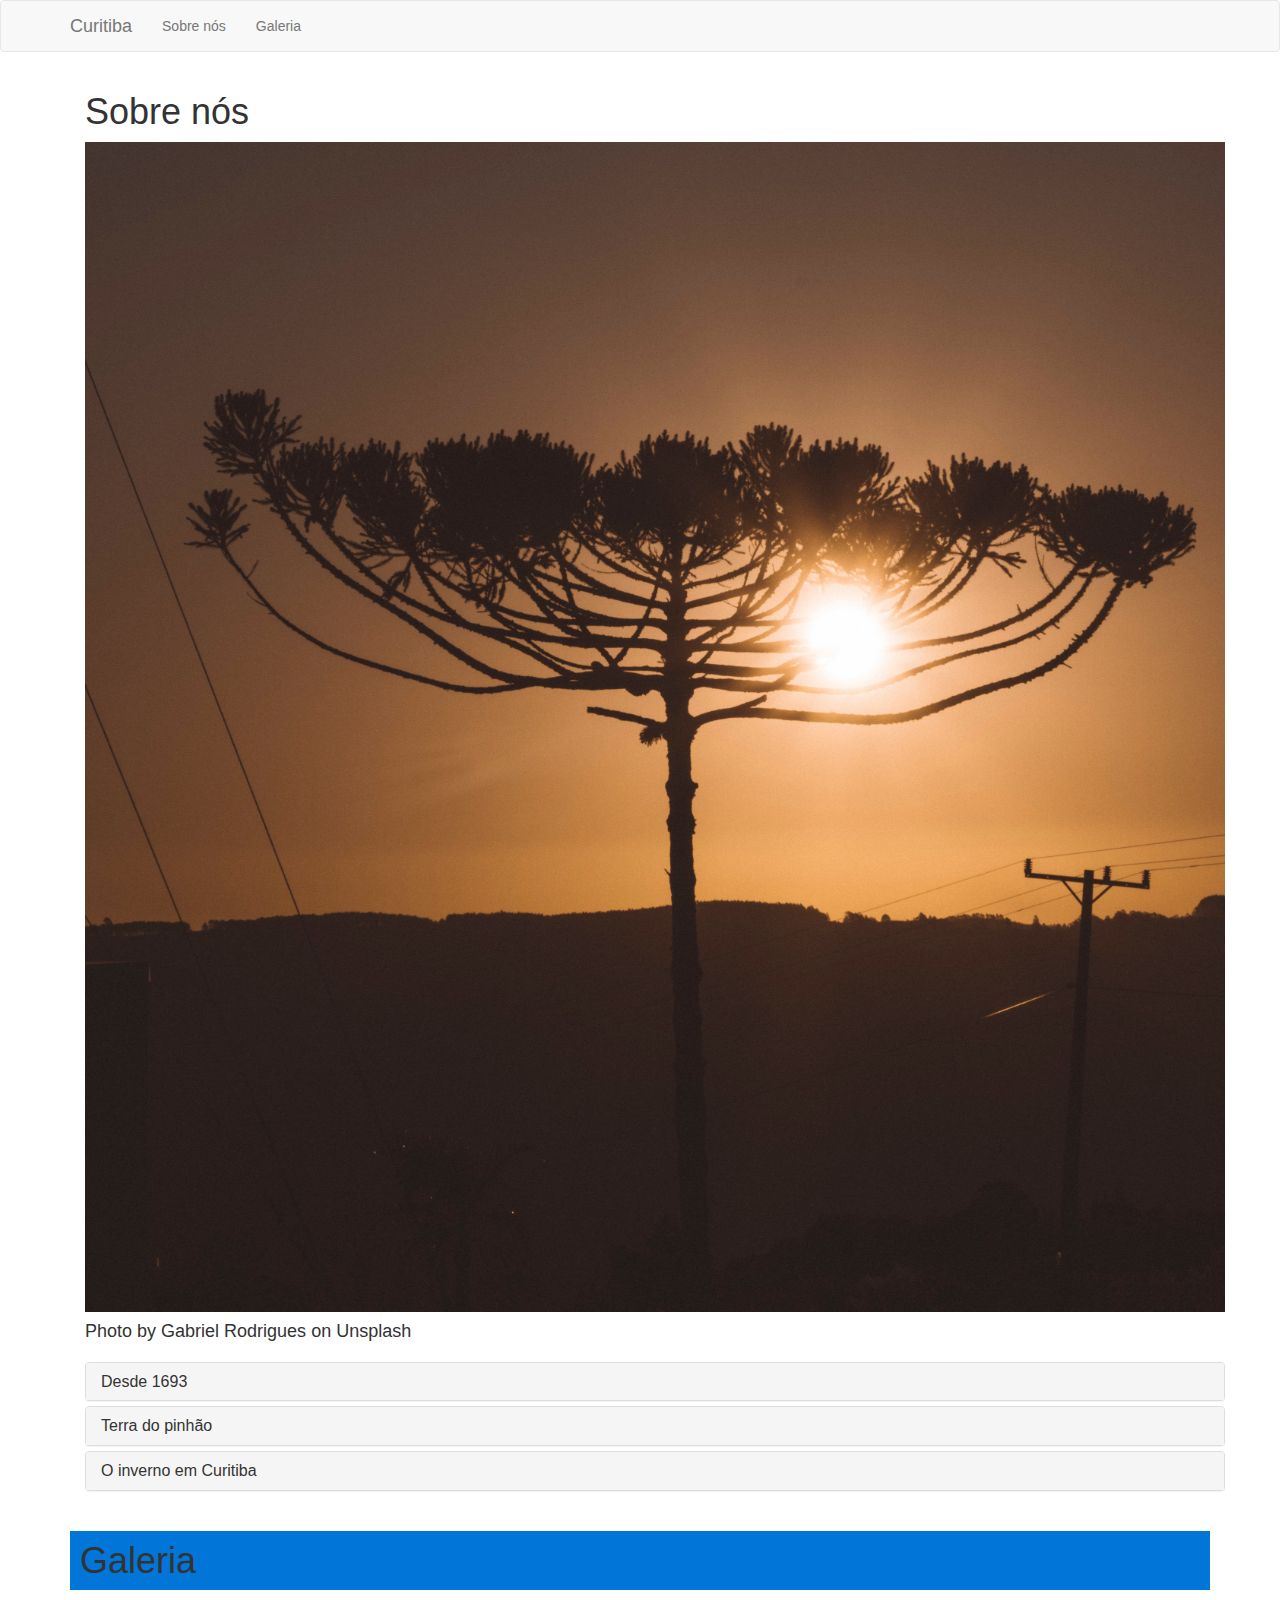
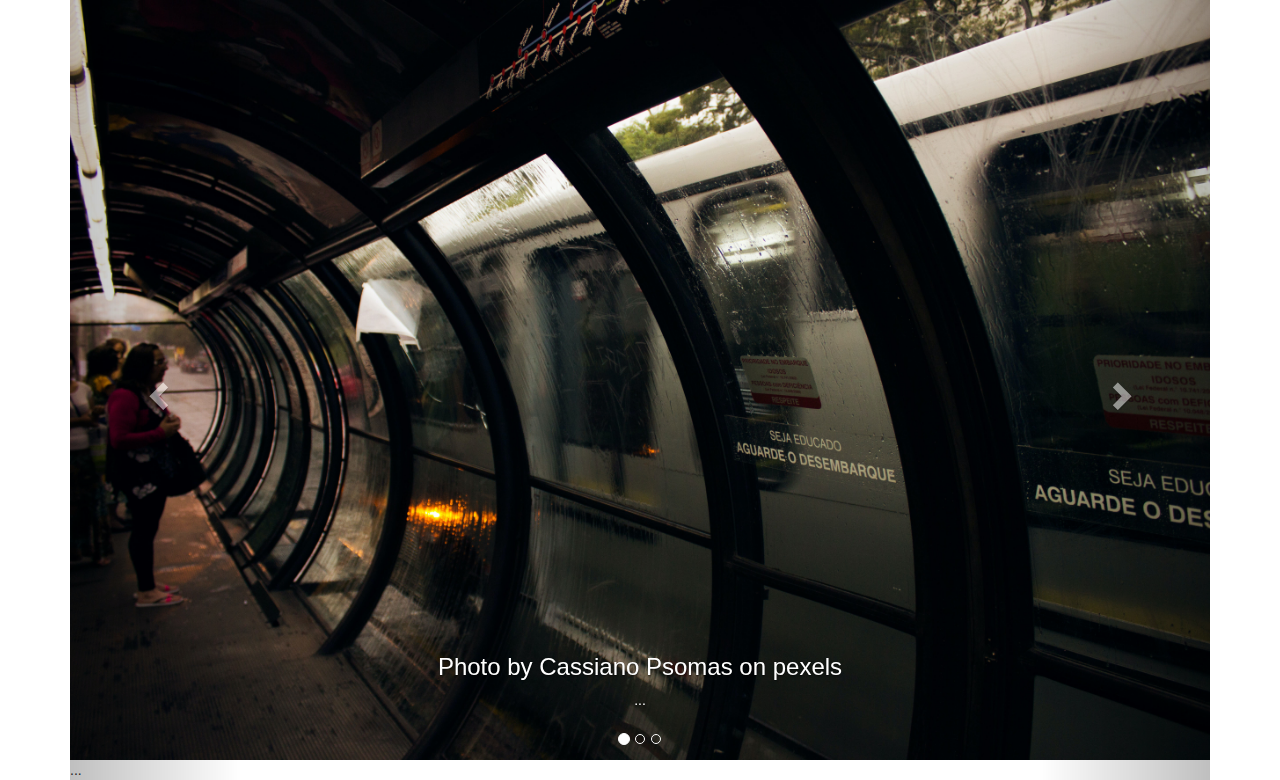
<file: site/index.html>
<!DOCTYPE HTML>
<html lang="pt-br">
<head>
<meta charset="UTF-8">
<meta name="viewport" content="width=device-width, initial-scale=1"/>
<link rel="stylesheet" href="bootstrap/css/bootstrap.min.css">
<link rel="stylesheet" href="estilo.css">

<title>Curitiba</title>
</head>
<body>
<header>
<nav class="navbar navbar-default">
  <div class="container">
   <div class="navbar-header">
  <button type="button" class="navbar-toggle collapsed" data-toggle="collapse" data-target="#menu" aria-expanded="false">
        <span class="sr-only">Toggle navigation</span>
        <span class="icon-bar"></span>
        <span class="icon-bar"></span>
        <span class="icon-bar"></span>
      </button>
	  <a class="navbar-brand" href="#">Curitiba</a>
	  </div>
   <div class="collapse navbar-collapse" id="menu">
<ul class="nav navbar-nav" >
<li><a href="#sobre-nos">Sobre nós</a></li>
<li><a href="#clientes">Galeria</a></li>
</ul>
</div>
</div>
</nav>
</header>
<section class="container">
<div id="sobre-nos" class="container">
<h1> Sobre nós</h1>
<img class="img-responsive" src="img/sobreNos.jpg"/>
<h4> Photo by Gabriel Rodrigues on Unsplash</h4>

<div class="panel-group"id="painel-sobre">
<div class="panel panel-default">
<div class="panel-heading" data-parent="#painel-sobre" data-toggle="collapse" data-target="#p1">
<h3 class="panel-title"  > Desde 1693</h3>
</div>

<div id="p1"class="collapse">
<p class="panel-body" > Curitiba é a capital do Paraná, um dos três Estados que compõem a Região Sul do Brasil. Sua fundação oficial data de 29 de março de 1693 </p>
</div>
</div>

<div class="panel panel-default">
<div class="panel-heading" data-parent="#painel-sobre" data-toggle="collapse" data-target="#p2">
<h3 class="panel-title" > Terra do pinhão</h3>
</div>

<div id="p2"class="collapse">
<p  class="panel-body"> Curitiba é uma palavra de origem Guarani: kur yt yba quer dizer "grande quantidade de pinheiros, pinheiral"</p>
</div>
</div>
<div class="panel panel-default">
<div class="panel-heading" data-parent="#painel-sobre" data-toggle="collapse" data-target="#p3">
<h3 class="panel-title"> O inverno em Curitiba</h3>
</div>
<div id="p3"class="collapse">
<p class="panel-body"> A temperatura média da cidade no inverno é de 13 °C, podendo chegar a números negativos nos dias mais frios, de madrugada e de manhã. 
Os meses de julho e agosto são os mais frios do ano, mas também os menos chuvosos. As manhãs de inverno costumam vir acompanhadas de uma neblina matinal <br>
fonte: ricmais.com.br
</p>
</div>
</div>
</div>
</section>
<Section class="container">
<h1 id="clientes" class="titulo-clientes"> Galeria</h1>
<div id="carousel-example-generic" class="carousel slide" data-ride="carousel">
  <!-- Indicators -->
  <ol class="carousel-indicators">
    <li data-target="#carousel-example-generic" data-slide-to="0" class="active"></li>
    <li data-target="#carousel-example-generic" data-slide-to="1"></li>
    <li data-target="#carousel-example-generic" data-slide-to="2"></li>
  </ol>

  <!-- Wrapper for slides -->
  <div class="carousel-inner" role="listbox">
    <div class="item active">
      <img src="img/foto1.jpg" alt="...">
      <div class="carousel-caption">
	  <h3> Photo by Cassiano Psomas on pexels</h3>
        ...
      </div>
    </div>
    <div class="item">
      <img src="img/foto2.jpg" alt="...">
      <div class="carousel-caption">
	  <h3> Photo by Koala on Unsplash</h3>
        ...
      </div>
    </div>
	<div class="item">
      <img src="img/foto3.jpg" alt="...">
      <div class="carousel-caption">
	   <h3> Photo by Cassiano Psomas on Unsplash</h3>
        ...
      </div>
    </div>
    ...
  </div>

  <!-- Controls -->
  <a class="left carousel-control" href="#carousel-example-generic" role="button" data-slide="prev">
    <span class="glyphicon glyphicon-chevron-left" aria-hidden="true"></span>
    <span class="sr-only">Previous</span>
  </a>
  <a class="right carousel-control" href="#carousel-example-generic" role="button" data-slide="next">
    <span class="glyphicon glyphicon-chevron-right" aria-hidden="true"></span>
    <span class="sr-only">Next</span>
  </a>
</div>

<script src="jquery.js"></script>
<script src="bootstrap/js/bootstrap.min.js"></script>
	
</body>
</html>
</file>
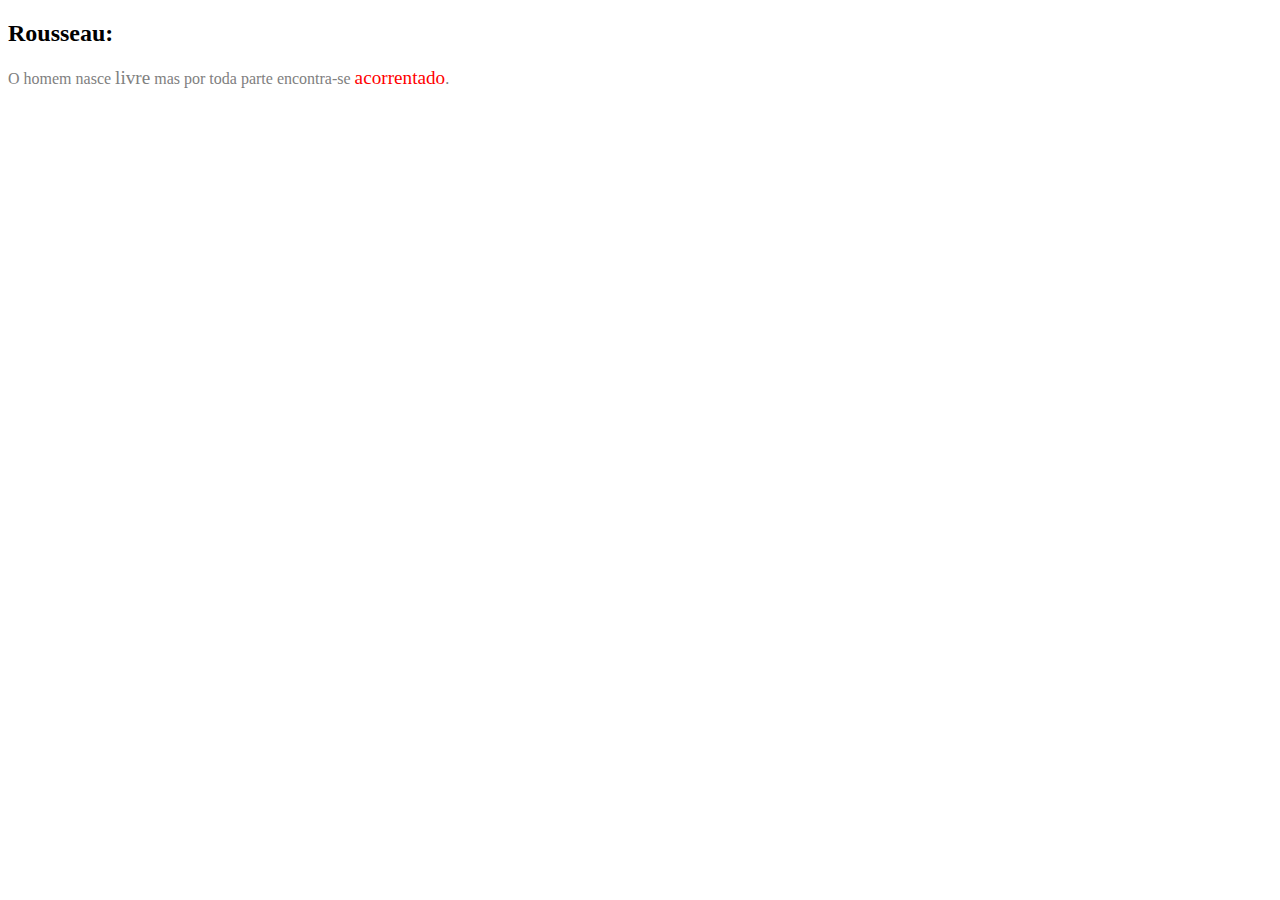
<file: aula basica/html.html>
<!DOCTYPE html>
<html>
  <head>
    <title>Citação</title>
    <!-- adciona o estilo CSS para a página -->
    <style>
      /* cor do texto para todos os parágrafos na página */
      p {
        color: grey;
      }

      /* definindo o tamanho da fonte e a cor verde para destacar a palavra*/
      span.green {
        font-size: larger;
        color: verde;
      }

      /* definindo o tamanho da fonte e a cor vermelha para destacar a palavra */
      span.red {
        font-size: larger;
        color: red;
      }
    </style>
  </head>
  <body>
    <!-- cabeçalho de segundo nível com o nome do autor -->
    <h2>Rousseau:</h2>
    <!-- parágrafo com a citação -->
    <p>O homem nasce <span class="green">livre</span> mas por toda parte encontra-se <span class="red">acorrentado</span>.</p>
  </body>
</html>
</file>
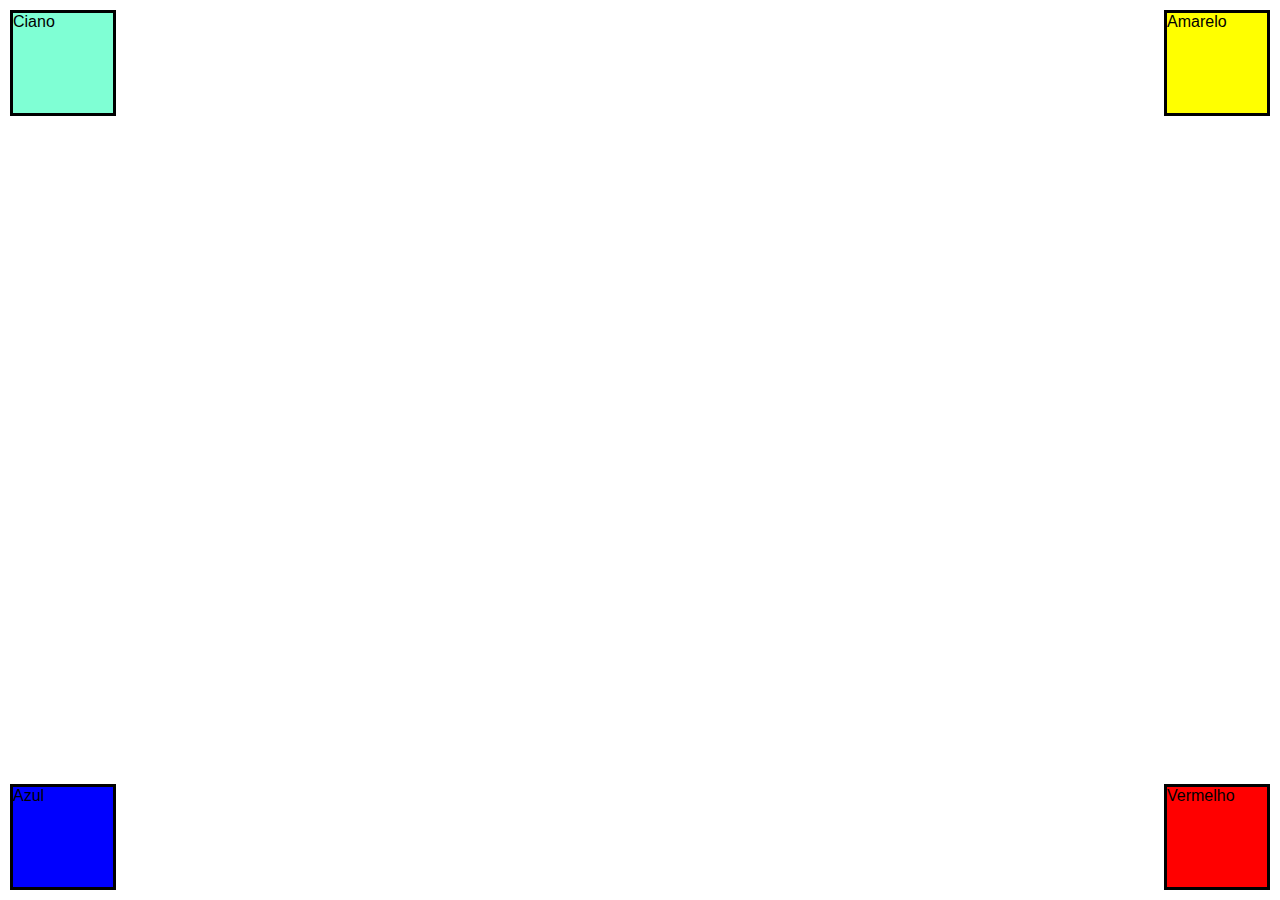
<file: css atividades/pagina.html>
<!DOCTYPE html>
<html lang="en">
<head>
    <meta charset="UTF-8">
    <meta http-equiv="X-UA-Compatible" content="IE=edge">
    <meta name="viewport" content="width=device-width, initial-scale=1.0">
    <title>Exercício 1</title>
    <link rel="stylesheet" href="estilo.css">
</head>
<body>
    <!--Faça uma página na qual existem quadrados de cores distintas ocupando os quatro cantos da tela com um texto dentro-->
    <div class="Q q1">Ciano</div>
    <div class="Q q2">Vermelho</div>
    <div class="Q q3">Azul</div>
    <div class="Q q4">Amarelo</div>
</body>
</html>
</file>
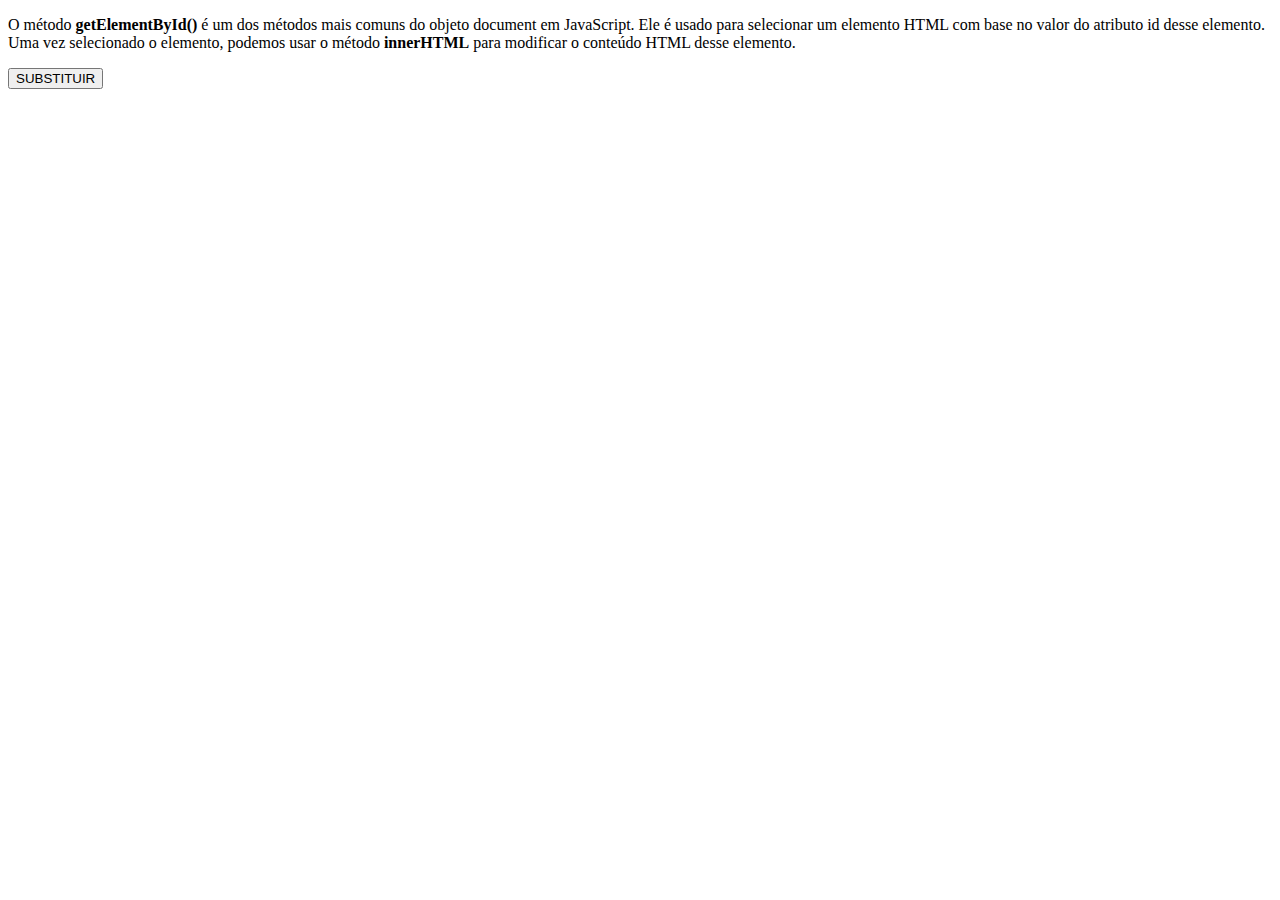
<file: js/pagina.html>
<!DOCTYPE html>
<html lang="en">

<head>
    <meta charset="UTF-8">
    <meta http-equiv="X-UA-Compatible" content="IE=edge">
    <meta name="viewport" content="width=device-width, initial-scale=1.0">
    <title>funções JS</title>
</head>

<body>
    <p id="botao">O método <b>getElementById()</b> é um dos métodos mais comuns do objeto document em JavaScript. Ele é usado
        para selecionar um elemento HTML com base no valor do atributo id desse elemento. Uma vez selecionado o
        elemento, podemos usar o método <b>innerHTML</b> para modificar o conteúdo HTML desse elemento.</p>

    <script src="script.js"></script>
</body>

</html>
</file>
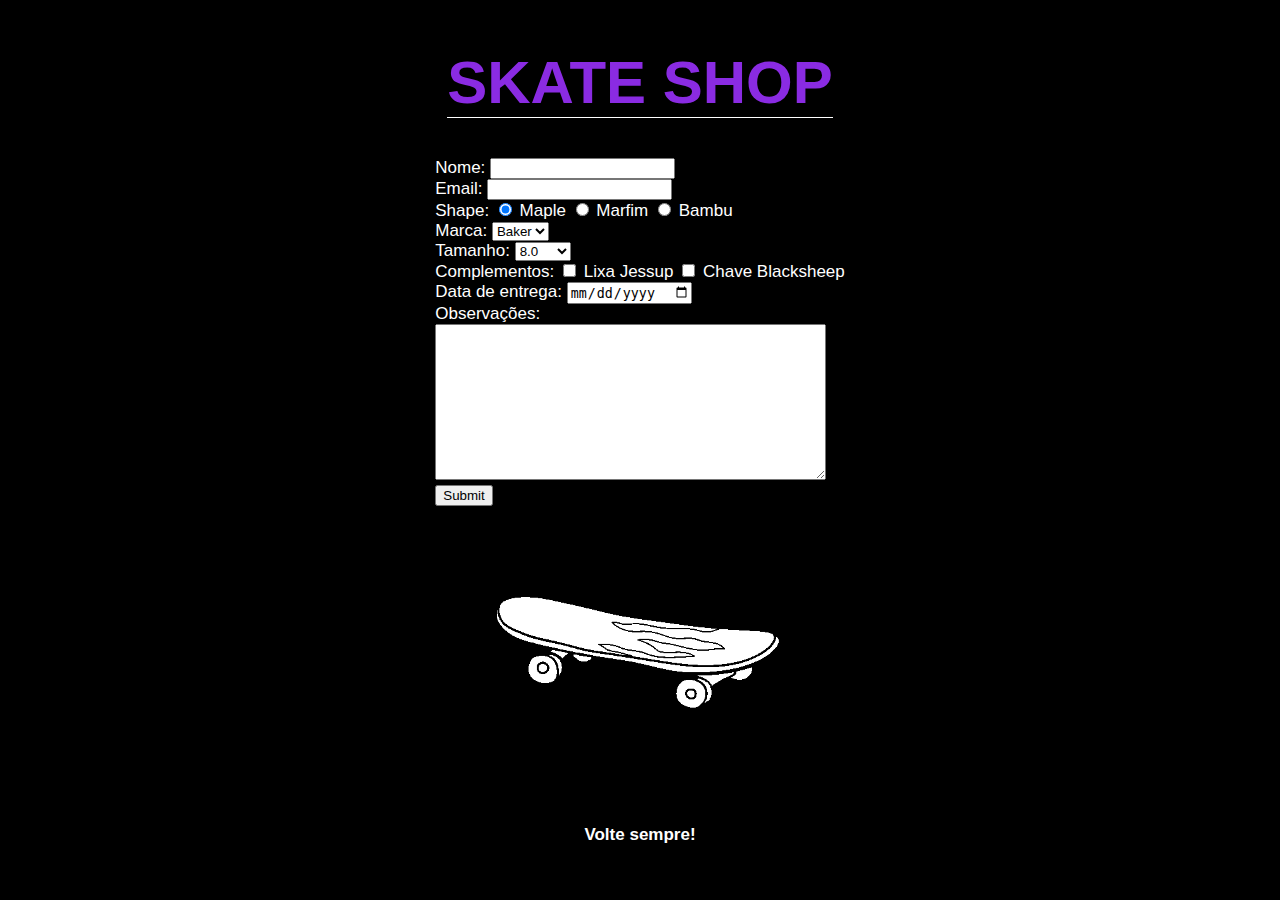
<file: site aulacss/formulario.html>
<!DOCTYPE html>
<html lang="en">

<head>
    <meta charset="UTF-8">
    <meta http-equiv="X-UA-Compatible" content="IE=edge">
    <meta name="viewport" content="width=device-width, initial-scale=1.0">
    <title>Skate Shop</title>
    <link rel="stylesheet" href="estilo.css">
</head>

<body>
    <div>
        <h1>SKATE SHOP</h1>
    </div>
    <form method="get" action="teste.jsp">
        Nome: <input type="text" name="idade"> <br>
        Email: <input type="email" name="email"> <br>
        Shape:
        <input type="radio" name="material" value="Maple" checked> Maple
        <input type="radio" name="material" value="Marfim"> Marfim
        <input type="radio" name="material" value="Bambu"> Bambu
        <br>
        Marca: <select name="marca">
            <option>Baker</option>
            <option>April</option>
            <option>Zero</option>
        </select><br>
        Tamanho: <select name="tamanho">
            <option>8.0</option>
            <option>8.125</option>
            <option>8,25</option>
        </select><br>
        Complementos:
        <input type="checkbox" name="Jessup" value="sim"> Lixa Jessup
        <input type="checkbox" name="Chave" value="sim"> Chave Blacksheep
        <br>
        Data de entrega: <input type="date" name="dataEntrega">
        <br>
        Observações: <br><textarea name="obs" rows="10" cols="46"></textarea>
        <br>
        <input type="submit">
    </form>
    <img id="imagem1" src="skate.png" alt="skate">
    <h4>Volte sempre!</h4>
</body>

</html>
</file>
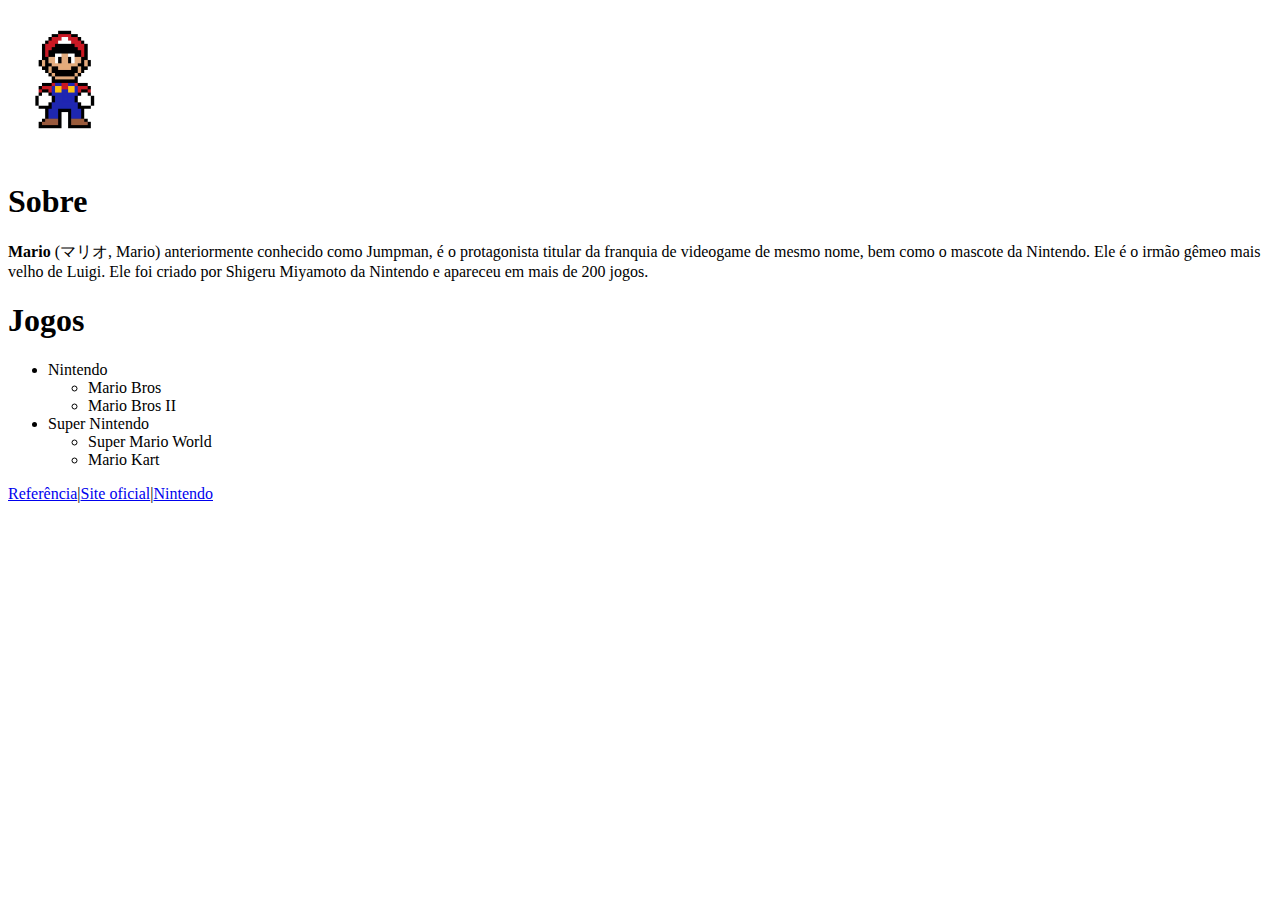
<file: aula basica/mario site/mario.html>
<!DOCTYPE html>
<html lang="en">

<head>
    <meta charset="UTF-8">
    <meta http-equiv="X-UA-Compatible" content="IE=edge">
    <meta name="viewport" content="width=device-width, initial-scale=1.0">
    <title>About Mario Bros</title>
</head>

<body>
    <img src="mario.png" height="150">
    <h1>Sobre</h1>
    <P><b>Mario</b> (マリオ, Mario) anteriormente conhecido como Jumpman, é o protagonista titular da franquia de videogame
        de mesmo nome, bem como o mascote da Nintendo. Ele é o irmão gêmeo mais velho de Luigi. Ele foi criado por
        Shigeru Miyamoto da Nintendo e apareceu em mais de 200 jogos.</P>

    <h1>Jogos</h1>
    <ul>
        <li>
            Nintendo
            <ul>
                <li>Mario Bros</li>
                <li>Mario Bros II</li>
            </ul>
        </li>
        <li>
            Super Nintendo
            <ul>
                <li>Super Mario World</li>
                <li>Mario Kart</li>
            </ul>
        </li>
    </ul>

    <a href="https://herois.fandom.com/pt-br/wiki/Mario_(Super_Mario_Bros.)#Apar%C3%AAncia">Referência</a>|<a
        href="https://supermario-game.com/pt">Site oficial</a>|<a href="https://mario.nintendo.com/">Nintendo</a>
</body>

</html>
</file>
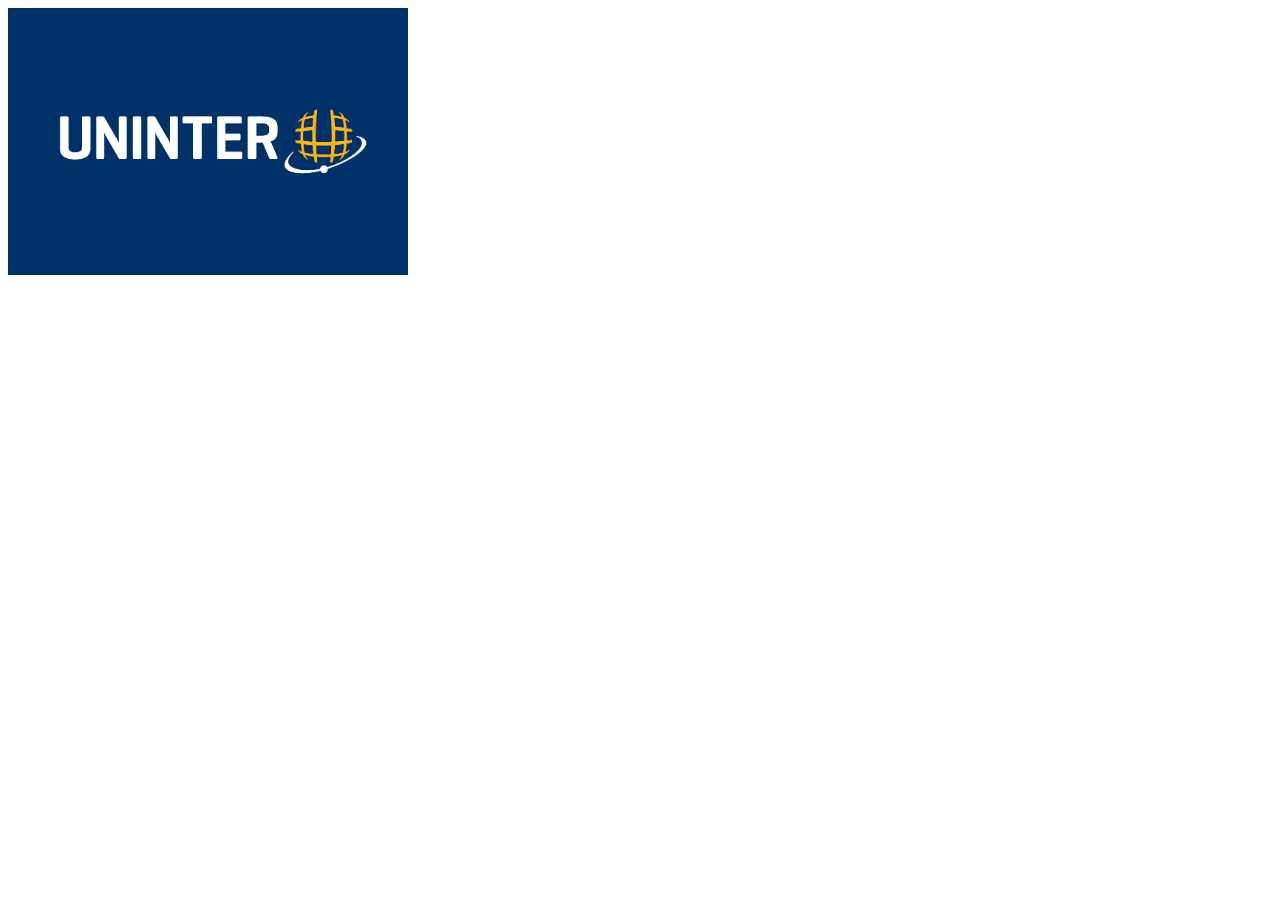
<file: css atividades/ex2/pagina.html>
<!DOCTYPE html>
<html lang="en">
<head>
    <meta charset="UTF-8">
    <meta http-equiv="X-UA-Compatible" content="IE=edge">
    <meta name="viewport" content="width=device-width, initial-scale=1.0">
    <title>Exercício 2</title>
    <link rel="stylesheet" href="estilo1.css">
</head>
<body>
<!--Crie uma imagem com um link que tenha comportamento diferentes quando selecionado e quando o cursor está sobre a imagem-->
    <a class="imagem" href="outraPagina.html"></a>
</body>
</html>
</file>
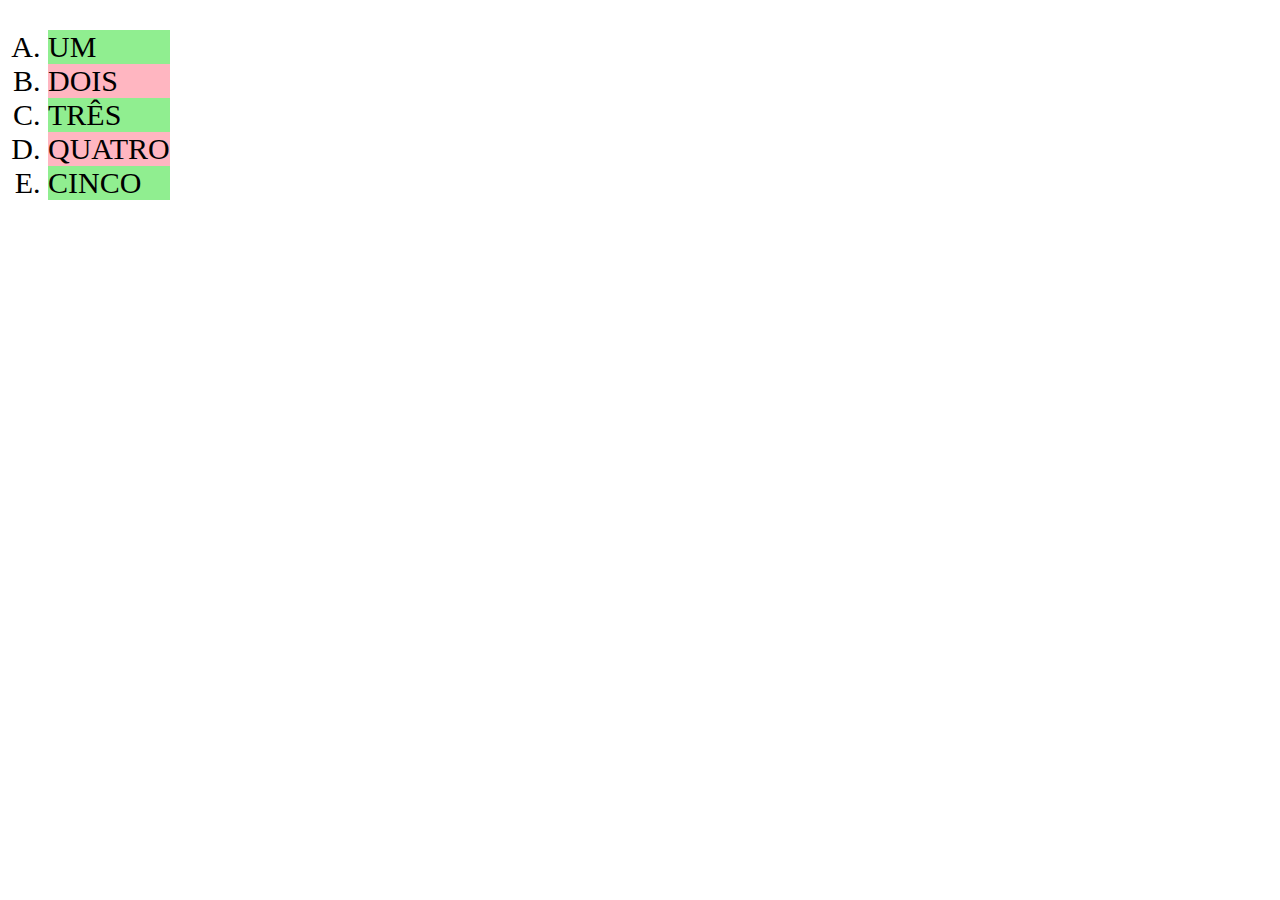
<file: css atividades/ex3/pagina.html>
<!DOCTYPE html>
<html lang="en">
<head>
    <meta charset="UTF-8">
    <meta http-equiv="X-UA-Compatible" content="IE=edge">
    <meta name="viewport" content="width=device-width, initial-scale=1.0">
    <title>Exercício 3</title>
    <link rel="stylesheet" href="estilo2.css">
</head>
<body>
<!--Crie uma lista com marcadores personalizados e uma cor de fundo diferente para itens em posições pares e ímpares-->
<ul class="alternada">
    <li>UM</li>
    <li>DOIS</li>
    <li>TRÊS</li>
    <li>QUATRO</li>
    <li>CINCO</li>
</ul>
</body>
</html>
</file>
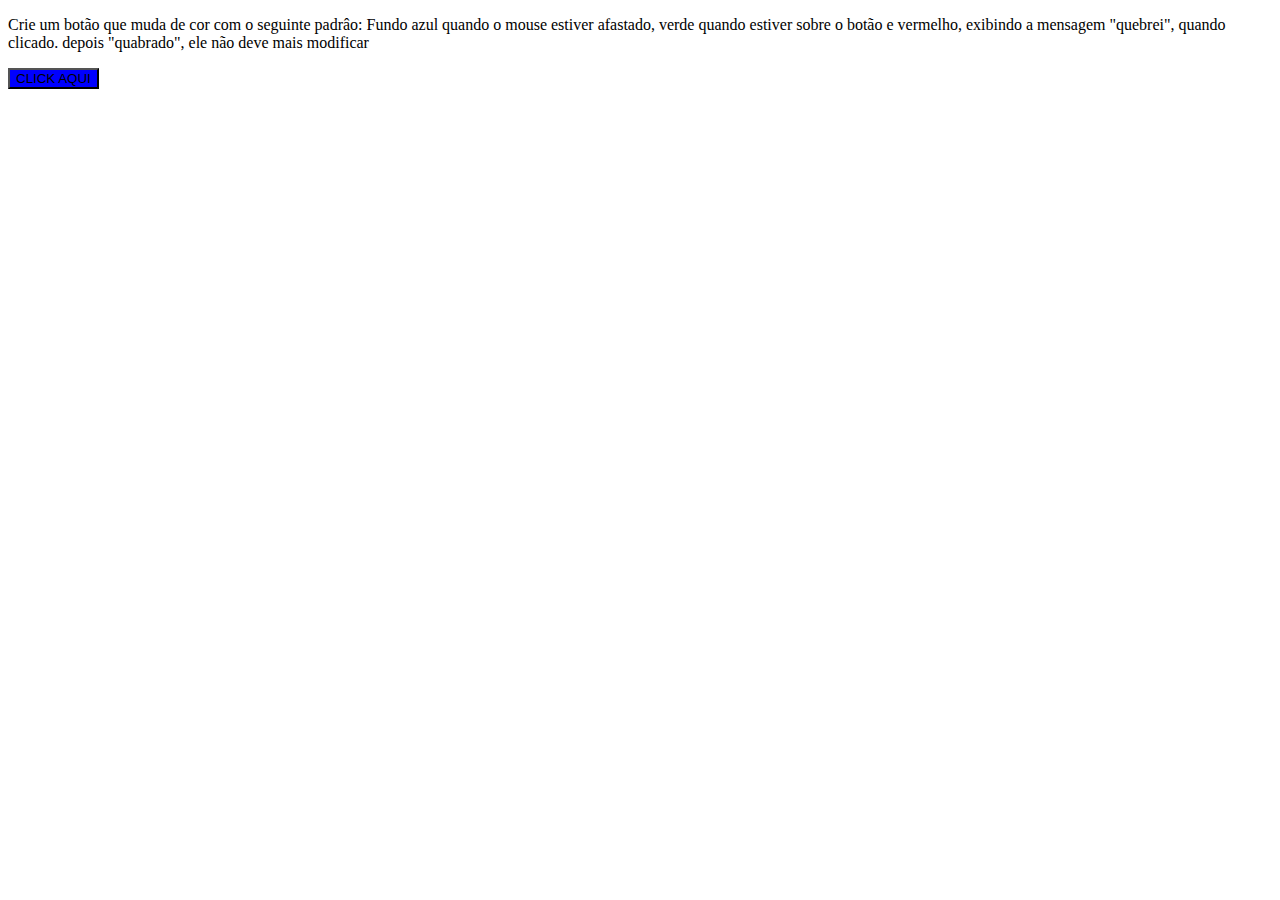
<file: js/aulapratica1/pagina.html>
<!DOCTYPE html>
<html lang="en">
<head>
    <meta charset="UTF-8">
    <meta http-equiv="X-UA-Compatible" content="IE=edge">
    <meta name="viewport" content="width=device-width, initial-scale=1.0">
    <title>Exercício 1</title>
</head>
<body>
    <p>Crie um botão que muda de cor com o seguinte padrâo: Fundo azul quando o mouse estiver afastado, verde quando estiver sobre o botão e vermelho, exibindo a mensagem "quebrei", quando clicado. depois "quabrado", ele não deve mais modificar</p>
    <button id="botao">CLICK AQUI</button>
    <script src="script.js"></script>
</body>
</html>
</file>
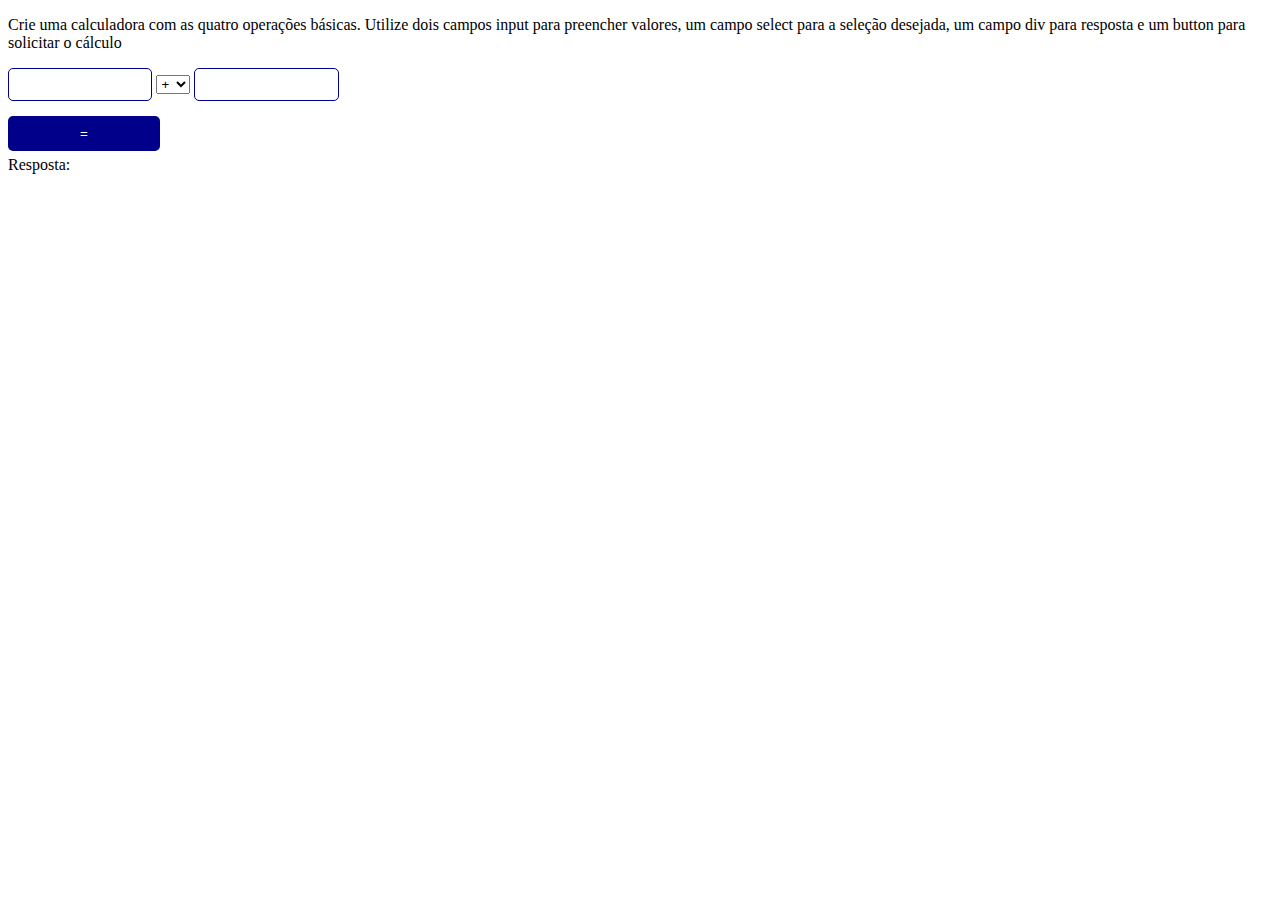
<file: js/aulapratica2/pagina.html>
<!DOCTYPE html>
<html lang="en">
<head>
    <meta charset="UTF-8">
    <meta http-equiv="X-UA-Compatible" content="IE=edge">
    <meta name="viewport" content="width=device-width, initial-scale=1.0">
    <title>Exercício 2</title>
    <link rel="stylesheet" href="estilo.css">
</head>
<body>
    <p>Crie uma calculadora com as quatro operações básicas. Utilize dois campos input para preencher valores, um campo select para a seleção desejada, um campo div para resposta e um button para solicitar o cálculo</p>
    <input id="campo1" type="text">
    <select id="operacao">
        <option>+</option>
        <option>-</option>
        <option>X</option>
        <option>%</option>
    </select>   
    <input id="campo2" type="text">
    <button id="igual" class="botao">=</button>
    Resposta: <div id="resposta"></div>
    <script src="js.js"></script>
</body>
</html>
</file>
<file: site/estilo.css>
#painel-sobre{
	margin-top: 20px;
}

.titulo-clientes{
	background-color: #0275D8;
	padding: 10px;
	
}
</file>
<file: css atividades/estilo.css>
.Q {
    border: 3px solid black;
    /* define a borda  */
    width: 100px;
    /* define a largura */
    height: 100px;
    /* define a altura */
    margin: 10px;
    /* margens externas do elemento */
    background-color: aquamarine;
    position: absolute;
    /* define a posição como absoluta */
    font-family: Verdana, Geneva, Tahoma, sans-serif;
}

/* Define o estilo para elementos com classe "q1" */
.q1 {
    left: 0px;
    /* define a distância do elemento em relação à borda esquerda do elemento pai */
    top: 0px;
    /* define a distância do elemento em relação à borda superior do elemento pai */
}

/* Define o estilo para elementos com classe "q2" */
.q2 {
    right: 0px;
    /* define a distância do elemento em relação à borda direita do elemento pai */
    bottom: 0px;
    /* define a distância do elemento em relação à borda inferior do elemento pai */
    background-color: red;
    /* cor de fundo */
}

/* Define o estilo para elementos com classe "q3" */
.q3 {
    left: 0px;
    /* define a distância do elemento em relação à borda esquerda do elemento pai */
    bottom: 0px;
    /* define a distância do elemento em relação à borda inferior do elemento pai */
    background-color: blue;
    /* cor de fundo */
}

/* Define o estilo para elementos com classe "q4" */
.q4 {
    right: 0px;
    /* define a distância do elemento em relação à borda direita do elemento pai */
    top: 0px;
    /* define a distância do elemento em relação à borda superior do elemento pai */
    background-color: yellow;
    /* cor de fundo */
}
</file>
<file: site aulacss/estilo.css>
h1 {
  color: blueviolet;
  font-family: Impact, Haettenschweiler, 'Arial Narrow Bold', sans-serif;
  border-bottom: 1px solid white;
  font-size: 60px;
}

#imagem1 {
  width: 30%;
  height: auto;
}

body {
  font-size: 17px;
  font-family: 'Segoe UI', Tahoma, Geneva, Verdana, sans-serif;
  display: flex;
  /*definindo o elemento body como um container flexível.*/
  flex-direction: column;
  /*direção dos eixos do container flexível*/
  justify-content: center;
  /*centralizar verticalmente no container flexivel */
  align-items: center;
  /*centraliza todo o conteúdo verticalmente*/
  min-height: 50vh;
  /*altura minima*/
  background-color: black;
  color: white;
}
</file>
<file: css atividades/ex2/estilo1.css>
.imagem{
    background: url("logo.png") no-repeat; 
    width: 400px;
    height: 400px;
    display: block;
    background-size: contain;
}

.imagem:hover{
    background-position: 0px 50px;
}

.imagem:active{ 
    background-position: 50px 50px;
} /* após clicar e segurar ele se move para a direita */
</file>
<file: css atividades/ex3/estilo2.css>
/* Define a classe "alternada" com as seguintes propriedades */
.alternada {
    list-style: upper-alpha;
    /* define o estilo da lista como letras maiúsculas */
    color: black;
    /* define a cor do texto como preto */
    font-size: 30px;
    /* define o tamanho da fonte como 30 pixels */
    width: fit-content;
    /* define a largura da lista de acordo com seu conteúdo */
}

/* Define que cada item ímpar da lista terá uma cor de fundo diferente */
.alternada li:nth-child(odd) {
    background-color: lightgreen;
}

/* Define que cada item par da lista terá uma cor de fundo diferente */
.alternada li:nth-child(even) {
    background-color: lightpink;
}

/* Define que ao passar o mouse sobre um item da lista, o texto ficará em negrito */
.alternada li:hover {
    font-weight: bolder;
}
</file>
<file: js/aulapratica2/estilo.css>
input[type='text'] {
    width: 10%;
    padding: 8px;
    margin-bottom: 10px;
    border-radius: 5px;
    border: 1px solid darkblue;
}

.botao {
    display: block;
    width: 12%;
    padding: 10px 15px;
    border: 0;
    background:  darkblue;
    color: white;
    border-radius: 5px;
    margin: 5px 0;
}

.botao:hover {
    background: black;
}
</file>
